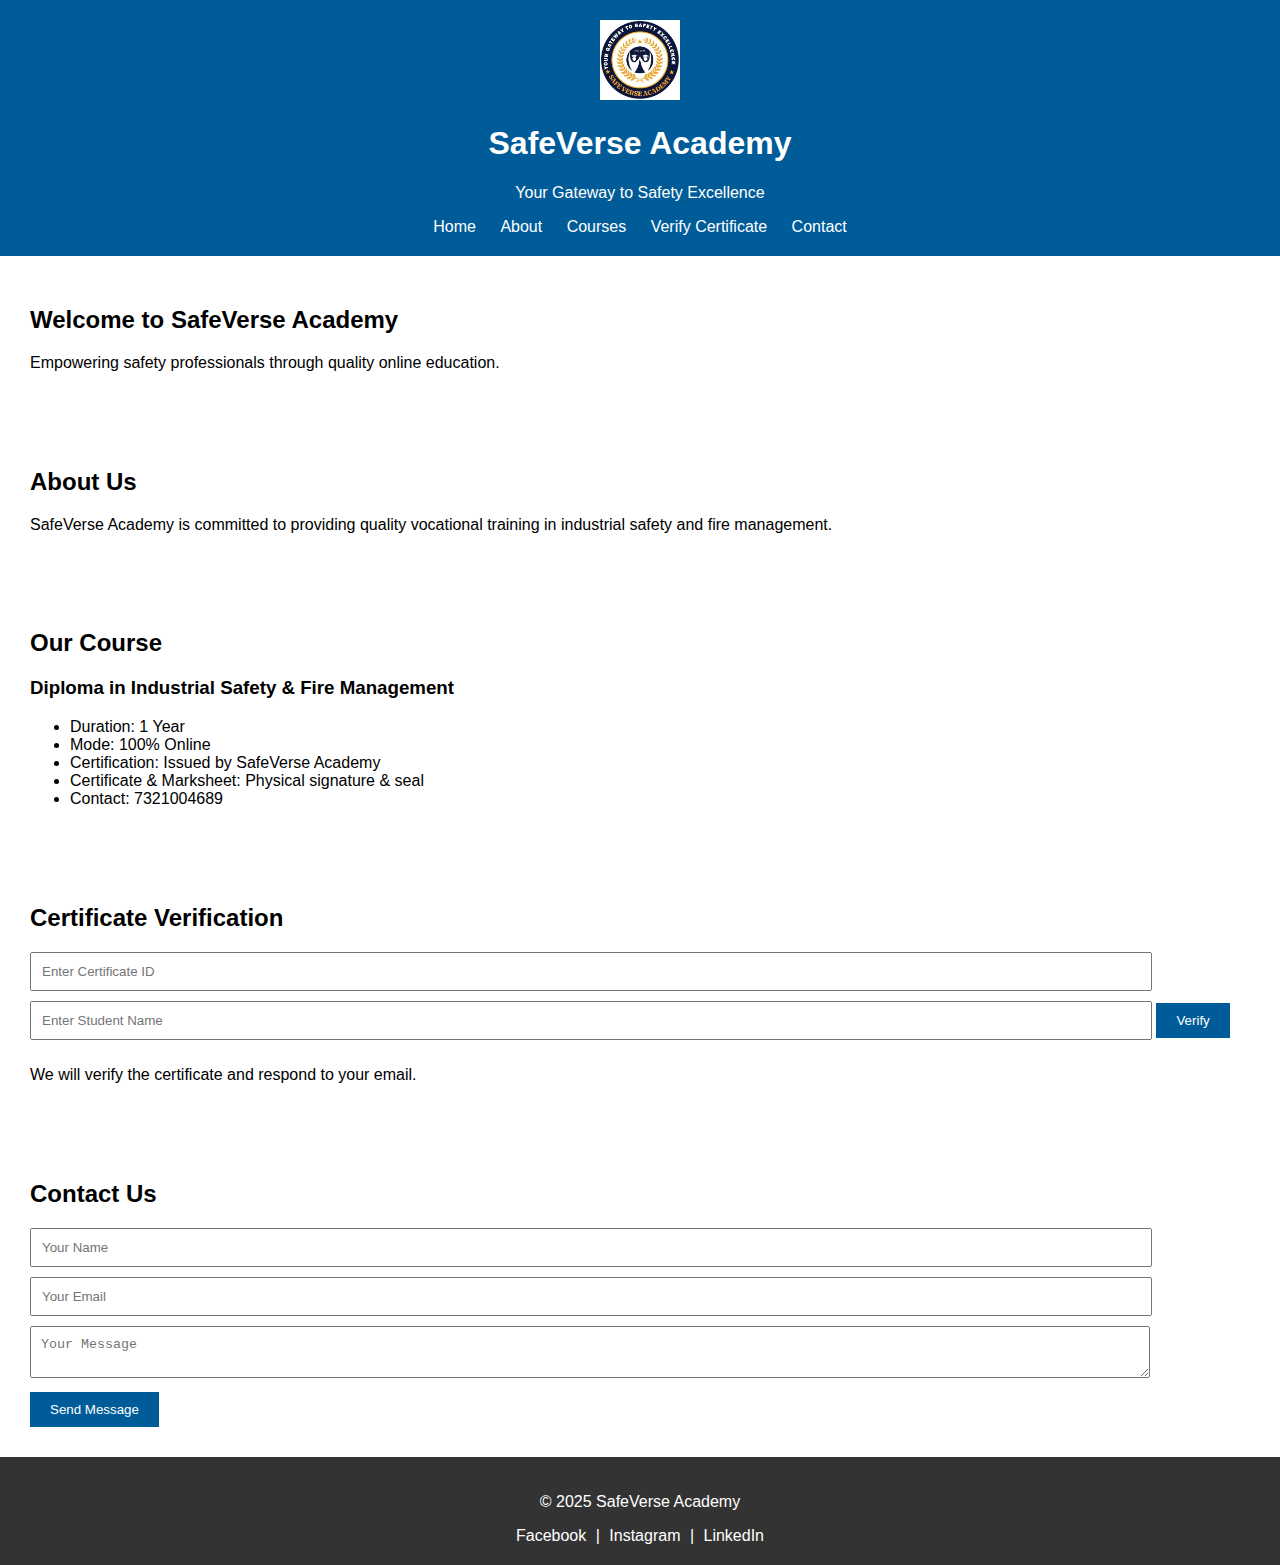
<file: index.html>
<!DOCTYPE html>
<html lang="en">
<head>
  <meta charset="UTF-8" />
  <meta name="viewport" content="width=device-width, initial-scale=1.0" />
  <title>SafeVerse Academy</title>
  <link rel="stylesheet" href="style.css" />
</head>
<body>
  <header>
    <img src="logo.jpg" alt="SafeVerse Logo" class="logo" />
    <h1>SafeVerse Academy</h1>
    <p>Your Gateway to Safety Excellence</p>
    <nav>
      <a href="#home">Home</a>
      <a href="#about">About</a>
      <a href="#courses">Courses</a>
      <a href="#verify">Verify Certificate</a>
      <a href="#contact">Contact</a>
    </nav>
  </header>

  <section id="home" class="section">
    <h2>Welcome to SafeVerse Academy</h2>
    <p>Empowering safety professionals through quality online education.</p>
  </section>

  <section id="about" class="section">
    <h2>About Us</h2>
    <p>SafeVerse Academy is committed to providing quality vocational training in industrial safety and fire management.</p>
  </section>

  <section id="courses" class="section">
    <h2>Our Course</h2>
    <h3>Diploma in Industrial Safety & Fire Management</h3>
    <ul>
      <li>Duration: 1 Year</li>
      <li>Mode: 100% Online</li>
      <li>Certification: Issued by SafeVerse Academy</li>
      <li>Certificate & Marksheet: Physical signature & seal</li>
      <li>Contact: 7321004689</li>
    </ul>
  </section>

  <section id="verify" class="section">
    <h2>Certificate Verification</h2>
    <form action="https://formsubmit.co/safeverseacademy@gmail.com" method="POST">
      <input type="text" name="certificate_id" placeholder="Enter Certificate ID" required>
      <input type="text" name="student_name" placeholder="Enter Student Name" required>
      <button type="submit">Verify</button>
    </form>
    <p class="note">We will verify the certificate and respond to your email.</p>
  </section>

  <section id="contact" class="section">
    <h2>Contact Us</h2>
    <form action="https://formsubmit.co/safeverseacademy@gmail.com" method="POST">
      <input type="text" name="name" placeholder="Your Name" required>
      <input type="email" name="email" placeholder="Your Email" required>
      <textarea name="message" placeholder="Your Message" required></textarea>
      <button type="submit">Send Message</button>
    </form>
  </section>

  <footer>
    <p>© 2025 SafeVerse Academy</p>
    <div class="socials">
      <a href="https://www.facebook.com/share/15PPqe1K1y/">Facebook</a> |
      <a href="https://www.instagram.com/safeverseacademy?igsh=MTlmdG9qZXY3Nmwyeg==">Instagram</a> |
      <a href="https://www.linkedin.com/in/safe-verse-academy-834000376">LinkedIn</a>
    </div>
  </footer>
</body>
</html>
</file>
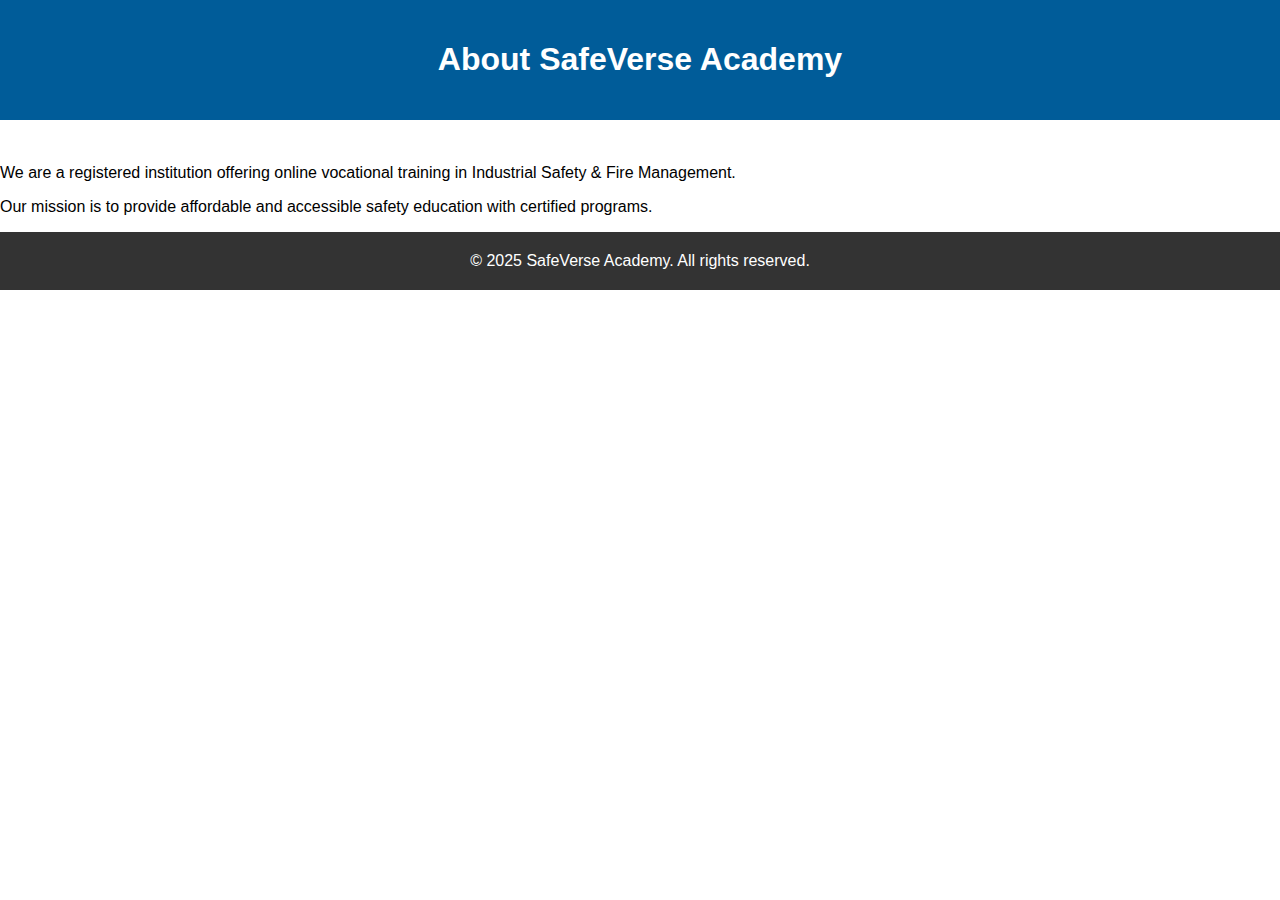
<file: about.html>
<!DOCTYPE html>
<html lang="en">
<head>
    <meta charset="UTF-8">
    <title>About Us | SafeVerse Academy</title>
    <link rel="stylesheet" href="style.css">
</head>
<body>
    <header><h1>About SafeVerse Academy</h1></header>
    <nav>
        <a href="index.html">Home</a>
        <a href="about.html">About</a>
        <a href="courses.html">Courses</a>
        <a href="contact.html">Contact</a>
    </nav>
    <section>
        <p>We are a registered institution offering online vocational training in Industrial Safety & Fire Management.</p>
        <p>Our mission is to provide affordable and accessible safety education with certified programs.</p>
    </section>
    <footer>&copy; 2025 SafeVerse Academy. All rights reserved.</footer>
</body>
</html>
</file>
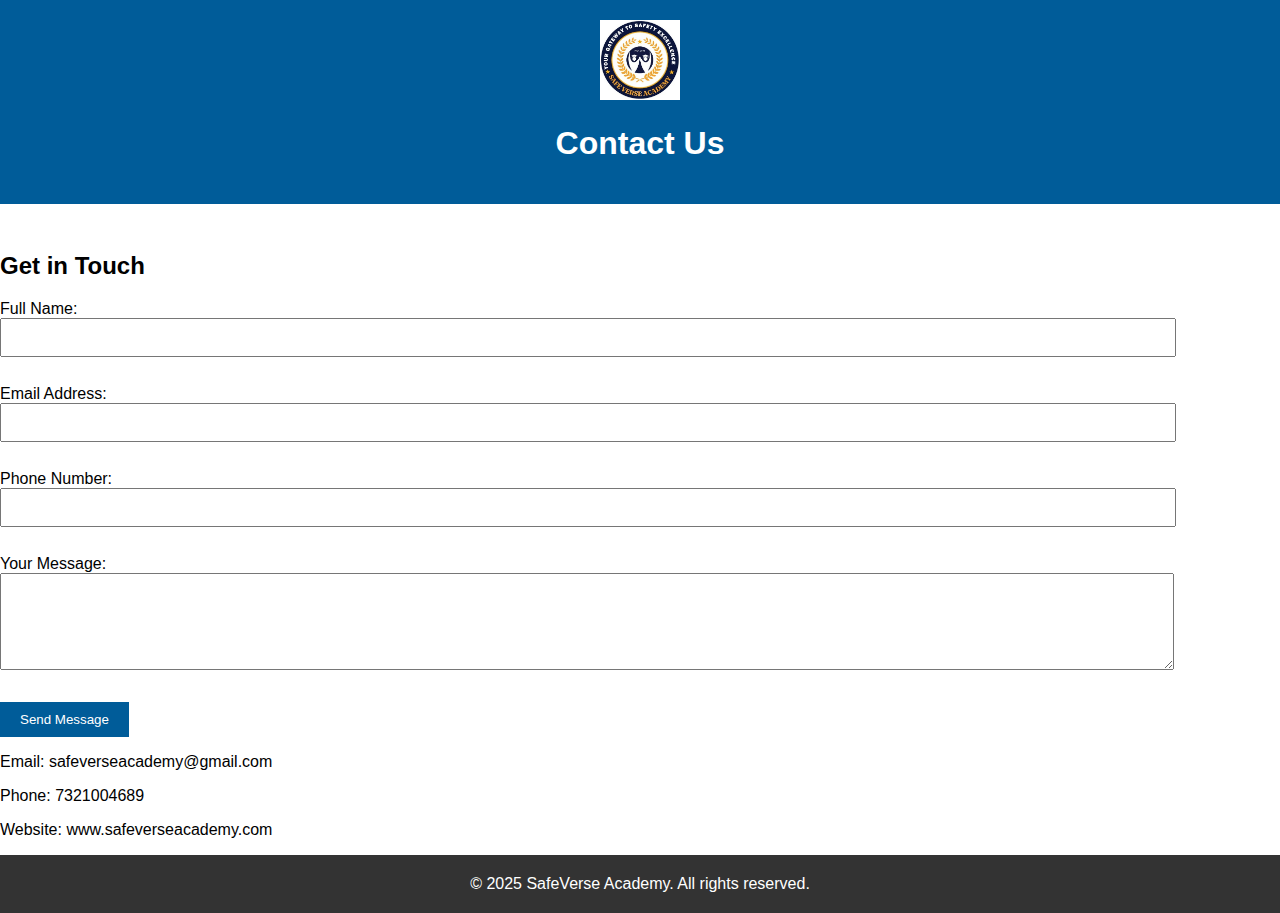
<file: contact.html>
<!DOCTYPE html>
<html lang="en">
<head>
    <meta charset="UTF-8">
    <title>Contact Us | SafeVerse Academy</title>
    <link rel="stylesheet" href="style.css">
</head>
<body>
    <header>
        <img src="logo.jpg" alt="SafeVerse Academy Logo" class="logo">
        <h1>Contact Us</h1>
    </header>
    <nav>
        <a href="index.html">Home</a>
        <a href="about.html">About</a>
        <a href="courses.html">Courses</a>
        <a href="contact.html">Contact</a>
    </nav>
    <section>
        <h2>Get in Touch</h2>
        <form action="https://formsubmit.co/safeverseacademy@gmail.com" method="POST">
            <label for="name">Full Name:</label><br>
            <input type="text" id="name" name="name" required><br><br>

            <label for="email">Email Address:</label><br>
            <input type="email" id="email" name="email" required><br><br>

            <label for="phone">Phone Number:</label><br>
            <input type="tel" id="phone" name="phone"><br><br>

            <label for="message">Your Message:</label><br>
            <textarea id="message" name="message" rows="5" required></textarea><br><br>

            <button type="submit" class="cta">Send Message</button>
        </form>
        <p>Email: safeverseacademy@gmail.com</p>
        <p>Phone: 7321004689</p>
        <p>Website: www.safeverseacademy.com</p>
    </section>
    <footer>&copy; 2025 SafeVerse Academy. All rights reserved.</footer>
</body>
</html>
</file>
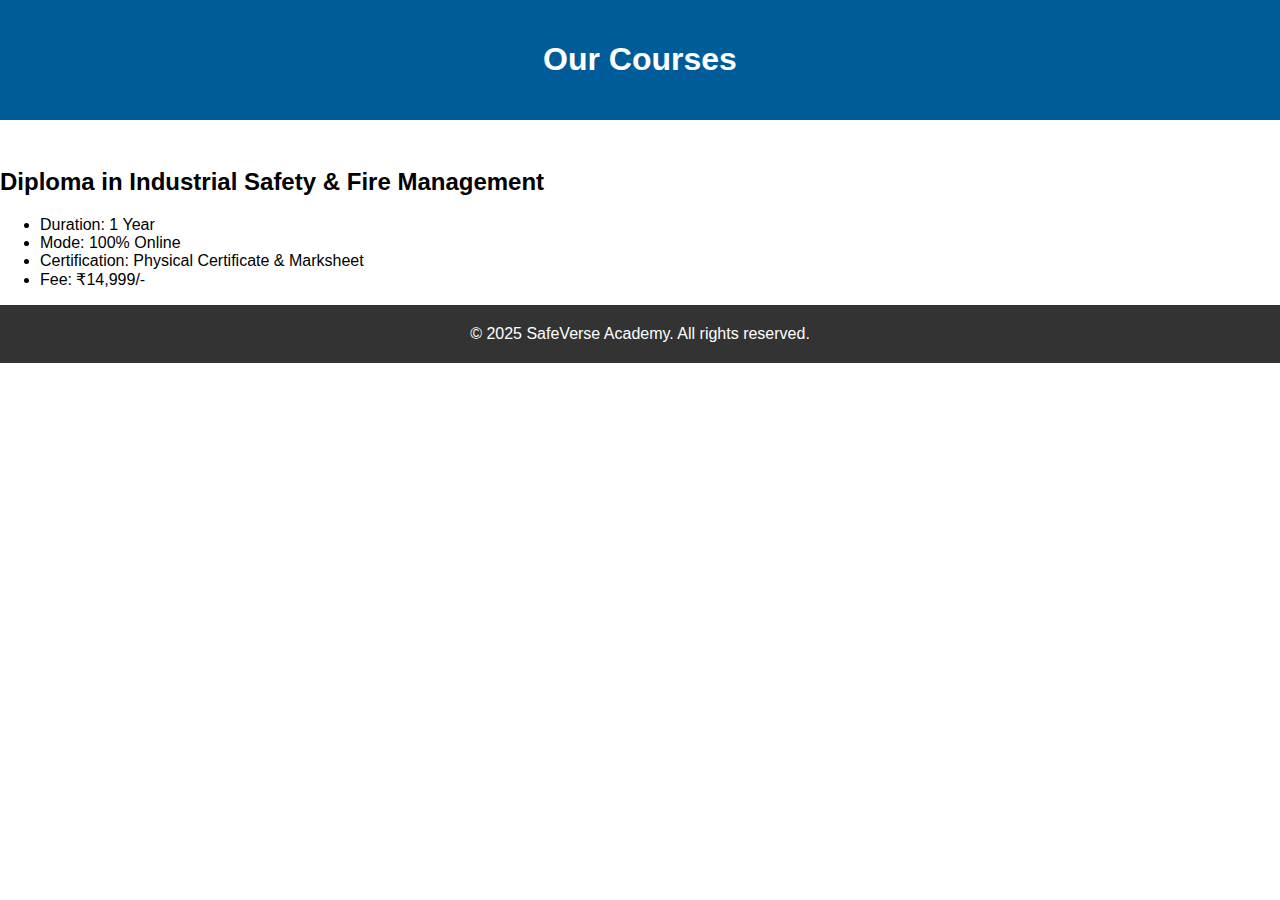
<file: courses.html>
<!DOCTYPE html>
<html lang="en">
<head>
    <meta charset="UTF-8">
    <title>Courses | SafeVerse Academy</title>
    <link rel="stylesheet" href="style.css">
</head>
<body>
    <header><h1>Our Courses</h1></header>
    <nav>
        <a href="index.html">Home</a>
        <a href="about.html">About</a>
        <a href="courses.html">Courses</a>
        <a href="contact.html">Contact</a>
    </nav>
    <section>
        <h2>Diploma in Industrial Safety & Fire Management</h2>
        <ul>
            <li>Duration: 1 Year</li>
            <li>Mode: 100% Online</li>
            <li>Certification: Physical Certificate & Marksheet</li>
            <li>Fee: ₹14,999/-</li>
        </ul>
    </section>
    <footer>&copy; 2025 SafeVerse Academy. All rights reserved.</footer>
</body>
</html>
</file>
<file: style.css>
body {
  font-family: Arial, sans-serif;
  margin: 0;
  padding: 0;
}
header {
  background: #005c99;
  color: white;
  padding: 20px;
  text-align: center;
}
.logo {
  width: 80px;
  height: auto;
}
nav {
  margin-top: 10px;
}
nav a {
  margin: 0 10px;
  color: white;
  text-decoration: none;
}
.section {
  padding: 30px;
}
form input, form textarea {
  width: 90%;
  padding: 10px;
  margin-bottom: 10px;
}
form button {
  padding: 10px 20px;
  background-color: #005c99;
  color: white;
  border: none;
  cursor: pointer;
}
footer {
  background-color: #333;
  color: white;
  padding: 20px;
  text-align: center;
}
.socials a {
  color: white;
  text-decoration: none;
  margin: 0 5px;
}
</file>
